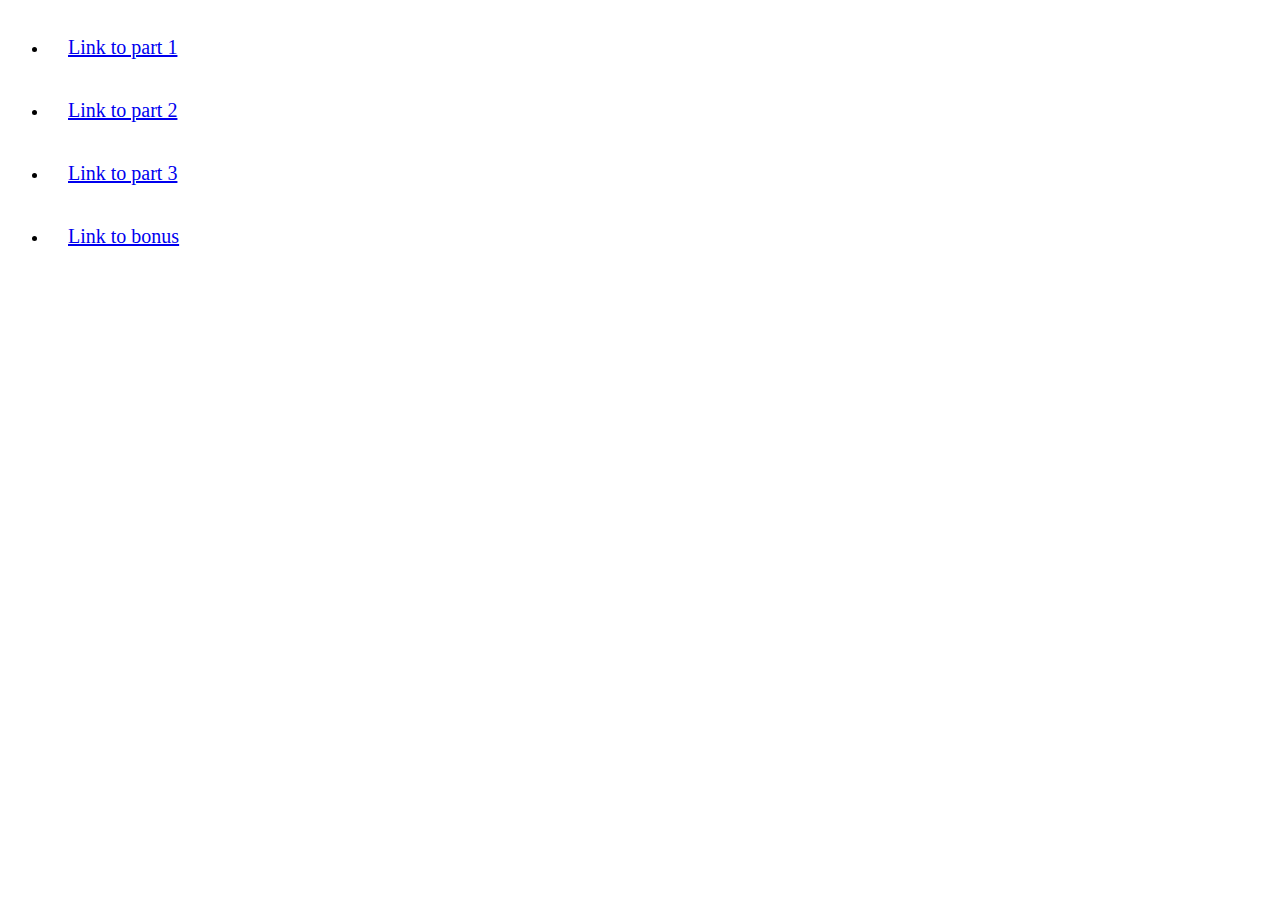
<file: index.html>
<!DOCTYPE html>
<html lang="en">
<head>
    <meta charset="UTF-8">
    <meta http-equiv="X-UA-Compatible" content="IE=edge">
    <meta name="viewport" content="width=device-width, initial-scale=1.0">
    <title>Assignment 3</title>
    <style>
        body > div > ul > li > a{
            display: block;
            font-size: 20px;
            padding: 20px;
        }
    </style>
</head>
<body>
    <div>
        <ul>
            <li><a href="./src/argueButtons.html">Link to part 1</a></li>
            <li><a href="./src/dontHover.html">Link to part 2</a></li>
            <li><a href="./src/simpleForm.html">Link to part 3</a></li>
            <li><a href="./src/sphere.html">Link to bonus</a></li>
        </ul>
    </div>
</body>
</html>
</file>
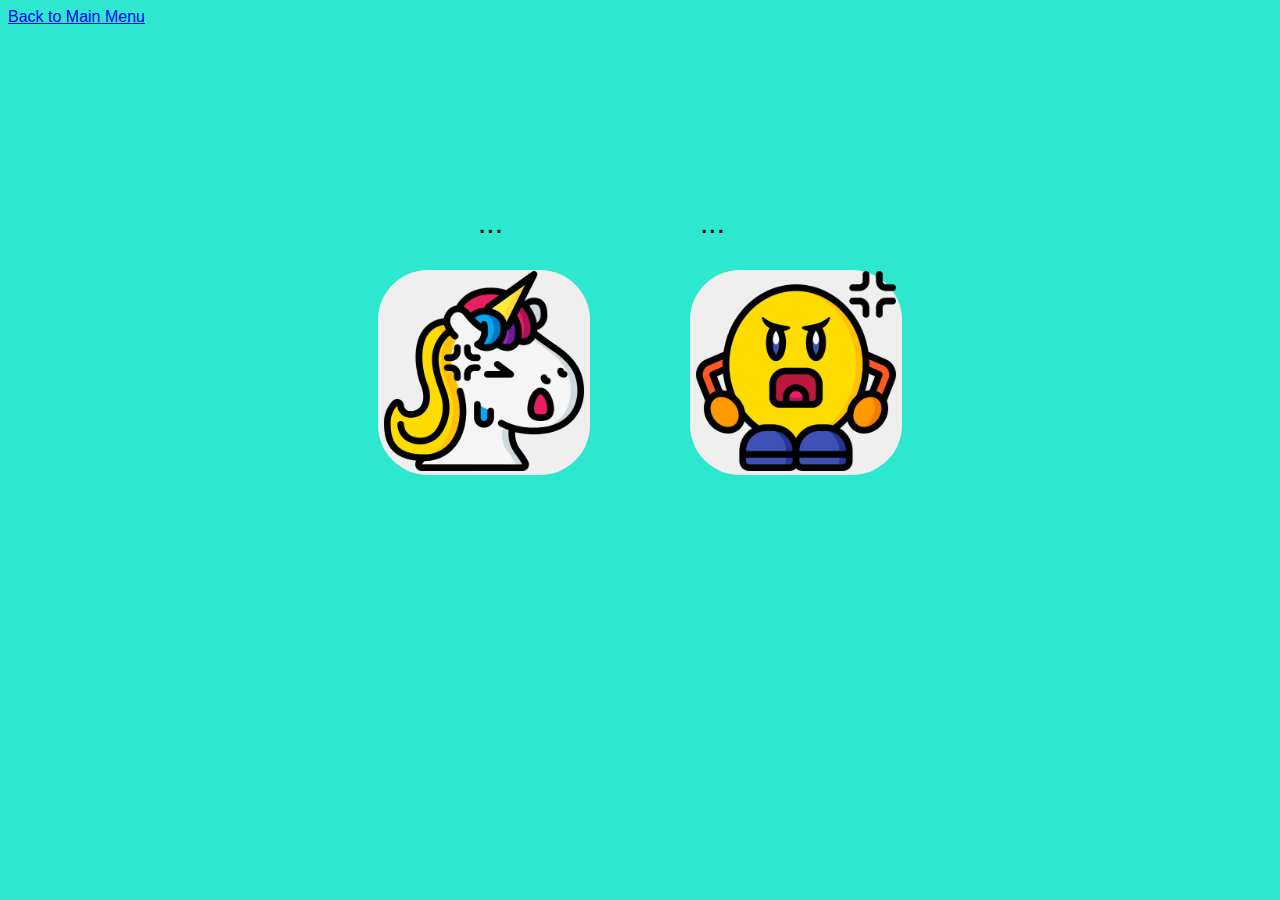
<file: src/argueButtons.html>
<!-- Create an HTML page with two buttons that argue with each other. When one button is clicked, the text "I'm right" should be placed next to it. 
When the other button is clicked, the text is replaced with, "No, I'm right!" -->
<!DOCTYPE html>
<html lang="en">
<head>
    <meta charset="UTF-8">
    <meta http-equiv="X-UA-Compatible" content="IE=edge">
    <meta name="viewport" content="width=device-width, initial-scale=1.0">
    <title>Argue Buttons</title>
    <link type="text/css" rel="stylesheet" href="./../css/style.css"/>
    <script type="text/javascript">
        function handleClick1(){
            let textElm = document.getElementById("text")
            textElm.textContent = "I'm right!"
            let text2Elm = document.getElementById("text2")
            text2Elm.textContent = "..."
            let content1 = document.getElementsByClassName("content1")[0]
            content1.style.marginBottom = "200px";
            let content2 = document.getElementsByClassName("content2")[0]
            content2.style.marginBottom = "0px";
        }

        function handleClick2(){
            let textElm = document.getElementById("text")
            textElm.textContent = "..."
            let text2Elm = document.getElementById("text2")
            text2Elm.textContent = "No, I'm right!"
            let content1 = document.getElementsByClassName("content1")[0]
            content1.style.marginBottom = "-100px";
            let content2 = document.getElementsByClassName("content2")[0]
            content2.style.marginBottom = "150px";
        }

    </script>
    
</head>
<body>
    <a class="go-back" href="../index.html">Back to Main Menu</a>
    <div class="main-content">
        <div class="content1">
            <p id="text">...</p>
            <button onclick="handleClick1()" class="button1"><img src="./../images/shouting2.png" alt="shouting-img"></button>
        </div>
        <div class="content2">
            <p id="text2">...</p>
            <button onclick="handleClick2()" class="button2"><img src="./../images/shouting.png" alt="shouting-img"></button>
        </div>
    </div>
</body>
</html>
</file>
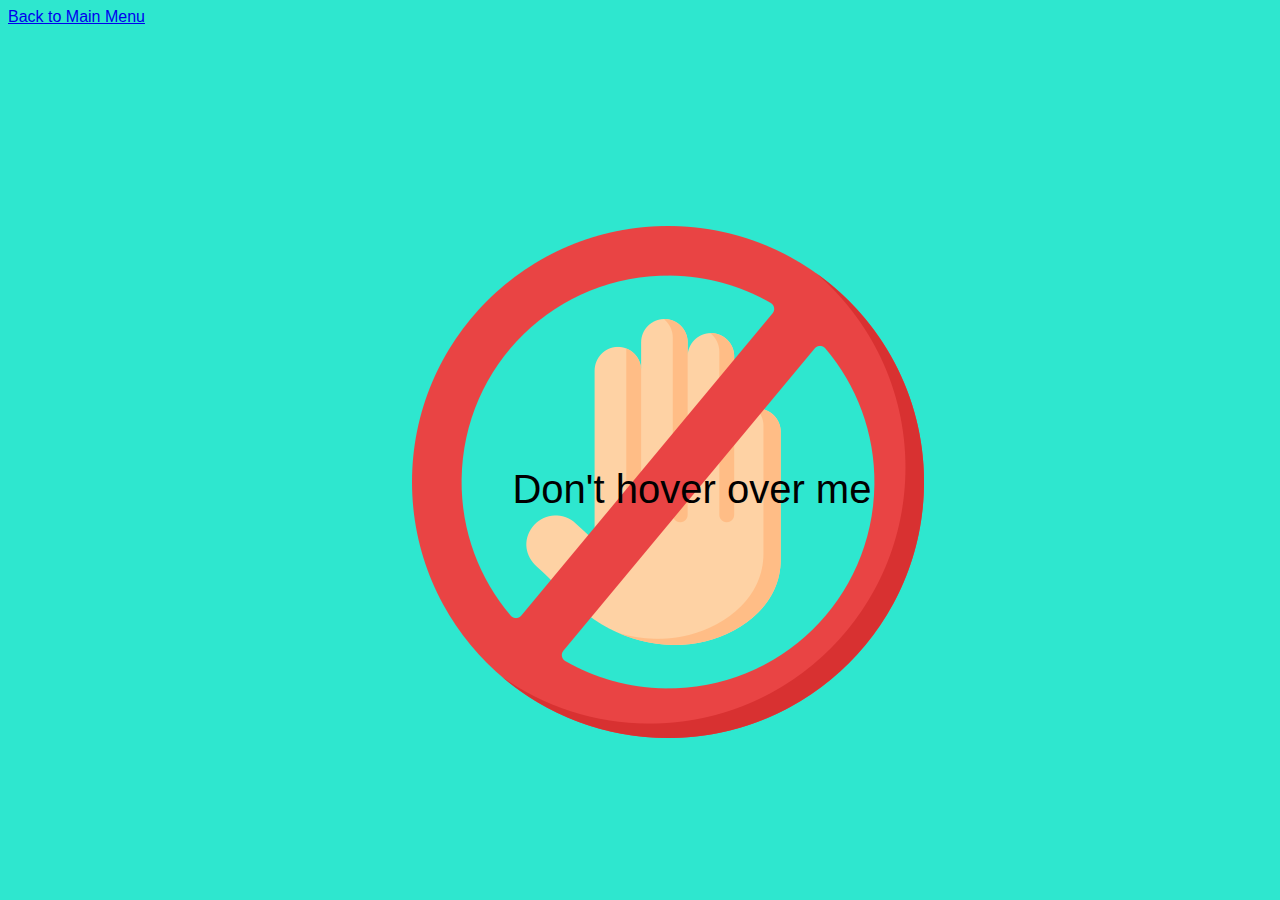
<file: src/dontHover.html>
<!-- Create an HTML page with a large element on the page that says "Don't hover over me" inside of it. 
When you hover over the element, send an alert to the user that says, "Hey, I told you not to hover over me! -->
<!DOCTYPE html>

<html lang="en">
<head>
    <meta charset="UTF-8">
    <meta http-equiv="X-UA-Compatible" content="IE=edge">
    <meta name="viewport" content="width=device-width, initial-scale=1.0">
    <title>Dont Hover</title>
    <link type="text/css" rel="stylesheet" href="./../css/style.css" />
    <script type="text/javascript">
        window.onload = function(){
            let boxElm = document.getElementById("box")
            boxElm.addEventListener("mouseover", function(){
                alert("Hey, I told you not to hover over me! ")
            })
        }
    </script>
</head>
<body>
    <a class="go-back" href="../index.html">Back to Main Menu</a>
    <div id="box">
        <img src="./../images/dont-touch.png">
        <p id="warn">Don't hover over me</p>
    </div>
</body>
</html>
</file>
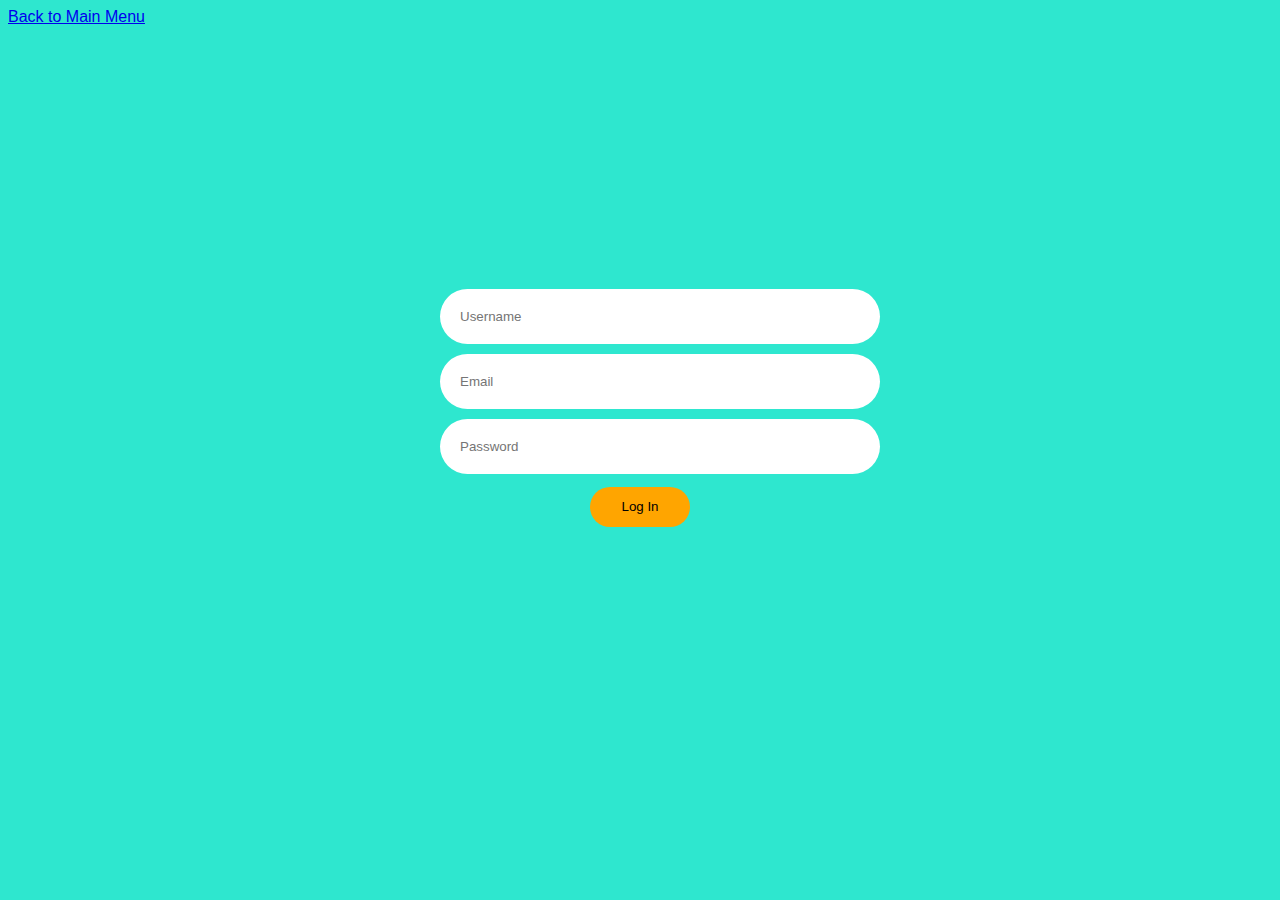
<file: src/simpleForm.html>
<!-- Create an HTML page with a form. It should include inputs for a username, email, and password. Also a submit button.
In a Javascript file, write a program which checks the following things:
checks that the password is 12345678
if the password is incorrect, send an alert message
Your page should also include an <h1> tag. If the information in the form is correct, have Javascript change the text in the <h1>.HTML page. -->
<!DOCTYPE html>
<html lang="en">
<head>
    <meta charset="UTF-8">
    <title>Simple Form</title>
    <link type="text/css" rel="stylesheet" href="./../css/style.css"/>
    <script type="text/javascript" src="./../scripts/simpleForm.js">

    </script>
</head>
<body>
    <a class="go-back" href="../index.html">Back to Main Menu</a>
    <div class="container">
        <form onsubmit="return submit()">
            <input type="text" id="username" placeholder="Username"> 
            <input type="text" id="email" placeholder="Email">
            <input type="text" id="password" placeholder="Password"> 
        </form>
        <button id="submitBtn" onclick="submit()">Log In</button>
        <p id="success-text"></p>
    </div>

    
</body>
</html>
</file>
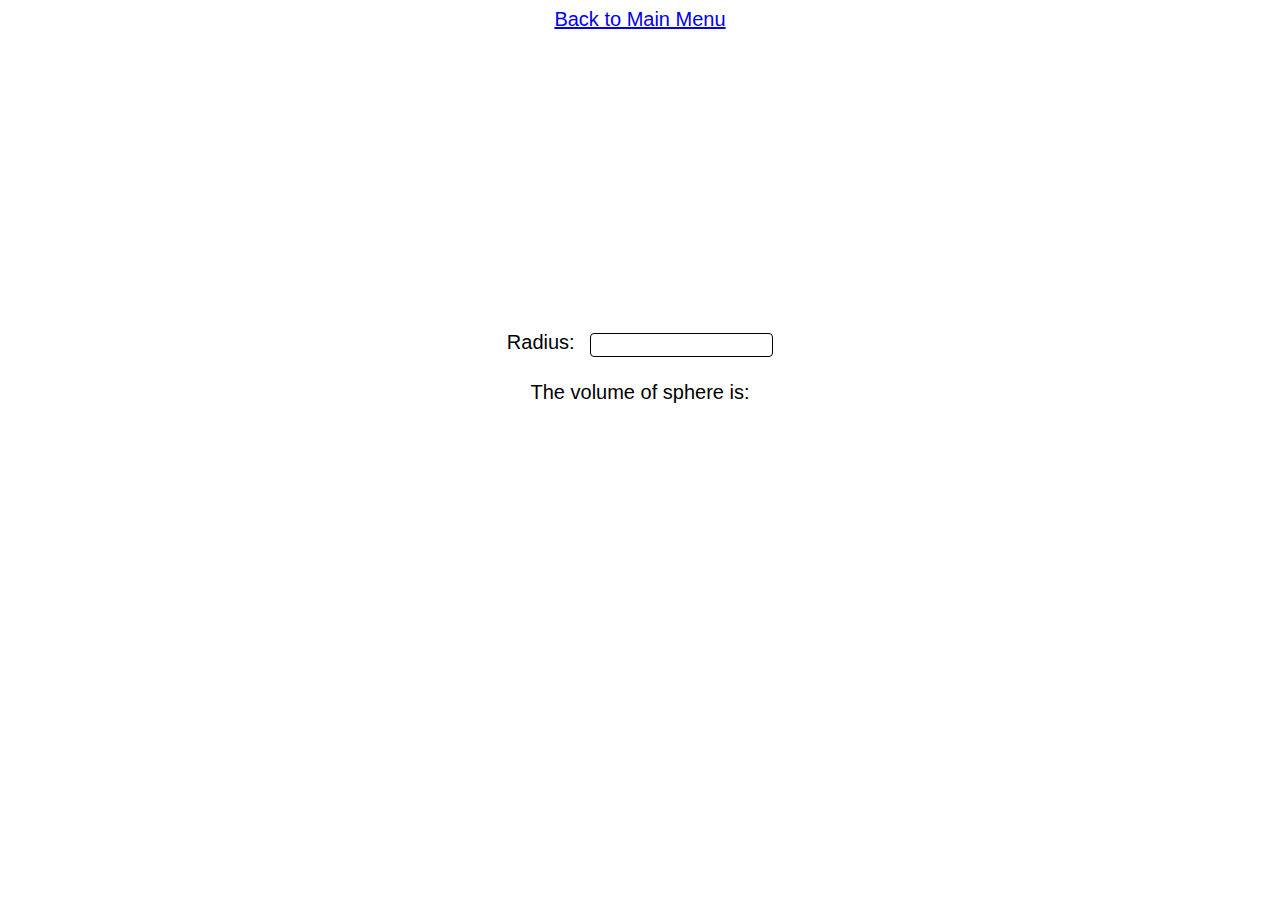
<file: src/sphere.html>
<!-- BONUS: Create an HTML page with a form that asks the user to input the value of a sphere's radius. Write Javascript that gives them back the volume of the sphere. (There are many different ways to execute this. You can give the user information back in another input box on the page, as an alert, or any other way you can think of. You can look up how to use the Javascript Math object to simplify your calculations.) -->

<!DOCTYPE html>
<html lang="en">
<head>
    <meta charset="UTF-8">
    <meta http-equiv="X-UA-Compatible" content="IE=edge">
    <meta name="viewport" content="width=device-width, initial-scale=1.0">
    <title>Sphere Calculator</title>
    <script>
        function calculate(){
            const radiusInputElm = document.getElementById('radius')
            let r = Number(radiusInputElm.value)
            if(isNaN(r)){
                alert("Enter a number")
                radiusInputElm.value = ""
            }
            else{
                let vol = Math.round(Math.PI * r * r * r * 4 / 3 * 1000) / 1000
                const outputElm = document.getElementById('volume')
                outputElm.innerHTML = "<p id='volume'>The volume of sphere is: <span id='answer'>" + vol + "</span></p>"
            }
        }
    </script>
    <style>
        body{
            text-align: center;
            font-size: 20px;
            font-family: 'Gill Sans', 'Gill Sans MT', Calibri, 'Trebuchet MS', sans-serif;
        }
        .container{
            padding-top: 300px;


        }
        form{
            display: inline-block;
        }

        form > input{
            margin-left: 10px;
            border: 1px solid black;
            height: 20px;
            border-radius: 4px;
        }

        form > label{
            color: black;
        }

        #answer{
            font-size: 24px;
            color: red;
        }

    </style>
</head>
<body>
    <a class="go-back" href="../index.html">Back to Main Menu</a>
    <div class="container">
        <form>
            <label>Radius: </label>
            <input id="radius" type="text" oninput="calculate()" autocomplete="off"/>
            <p id="volume">The volume of sphere is: <span id="answer"></span></p>
        </form>

    </div>
    
</body>
</html>
</file>
<file: css/style.css>
body{
    background-color: rgb(46, 231, 207);
    font-family: 'Gill Sans', 'Gill Sans MT', Calibri, 'Trebuchet MS', sans-serif;

}

/* argue buttons */

.main-content{
    display: flex;
    align-items: center;
    justify-content: center;
    padding-top: 100px;
}

.content1, .content2{
    margin: 50px;
}

.content1 > button, .content2 > button{
    border: none;
    border-radius: 50px;
    cursor: pointer;
    
}

.content1 > button > img, .content2 > button > img{
    height: 200px;
}

#text{
    padding-left: 100px;
}

#text2{
    padding-left: 10px;
}

#text, #text2{
    font-size: 30px;
    font-family: 'Gill Sans', 'Gill Sans MT', Calibri, 'Trebuchet MS', sans-serif;
}

/* dont hover box */

#box{
    position: relative;
    margin-top: 200px;
    margin-left: 32%;
    border-radius: 60px;
}

#warn{
    position: absolute;
    bottom: 190px;
    left: 100px;
    font-size: 40px;
    color: black;
}


/* simple form */

.container{
    width: 100%;
    display: block;
}

form{
    width: 400px;
    margin-top: 20%;
    position: relative;
    display: block;
    margin-left: auto;
    margin-right: auto;
}

#submitBtn{
    height: 40px;
    width: 100px;
    margin-top: 13px;
    display: block;
    margin-left: auto;
    margin-right: auto;
    border: none;
    border-radius: 100px;
    background-color: orange;

}

#submitBtn:hover{
    background: rgb(255, 140, 0);
}


form > input{
    width: 100%;
    height: 40;
    padding: 20px;
    margin-top: 10px;
    border-radius: 100px;
    border: none;
    outline: none;
}

#success-text{
    text-align: center;
    font-size: x-large;
}
</file>
